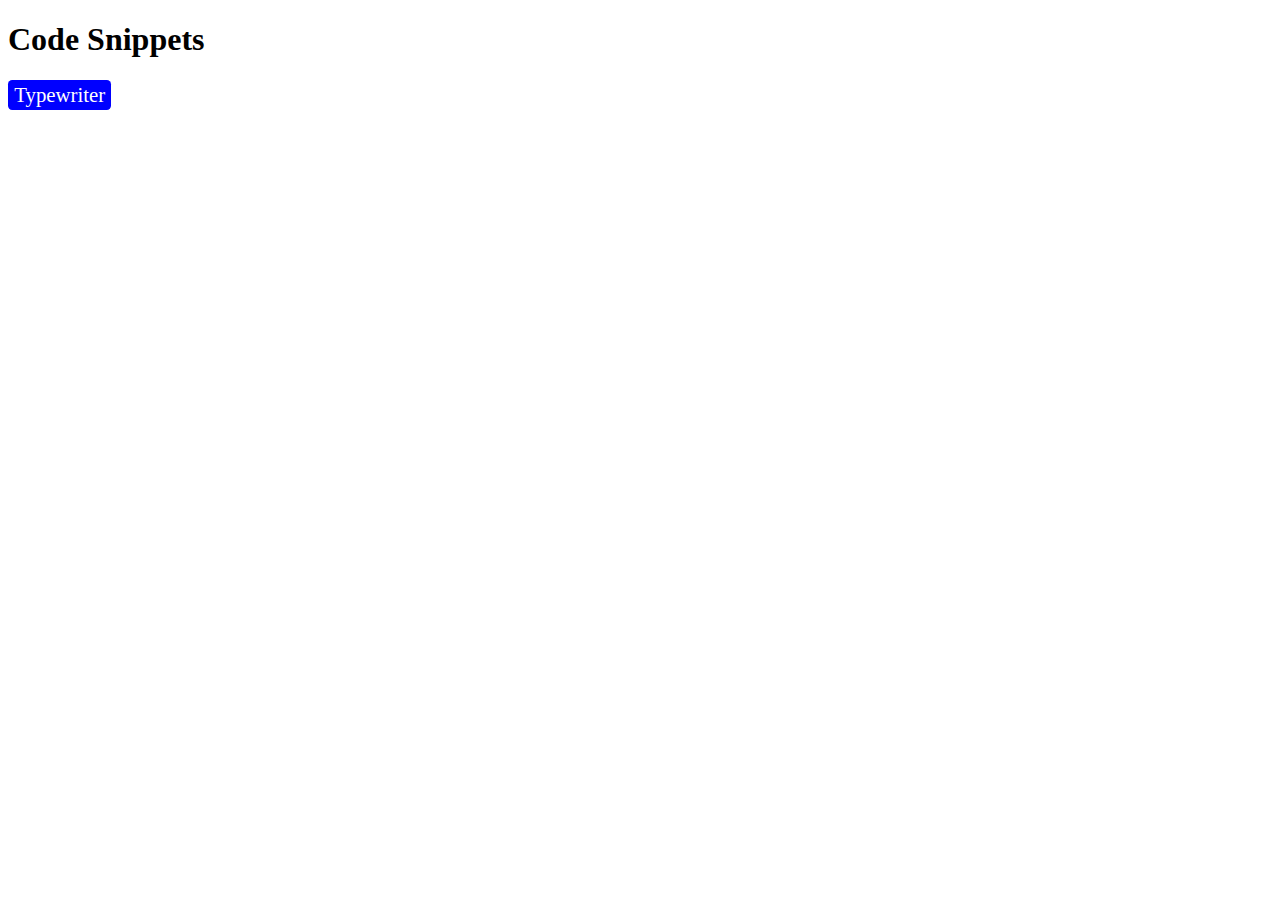
<file: index.html>
<!DOCTYPE html>
<html>
<style>
    .content {
        display: grid;
        margin: 0;
    }

    a {
        cursor: pointer;
        text-decoration: none;
        color: inherit;
        font-size: 1.3em;
        background-color: blue;
        color: white;
        padding: 0.15em 0.3em;
        border-radius: 0.2em;
        max-width: max-content;
    }
</style>

<body>
    <h1 class="main">Code Snippets</h1>

    <div class="content">
        <a href="typeWriter/main.html">Typewriter</a>
    </div>



</body>

</html>
</file>
